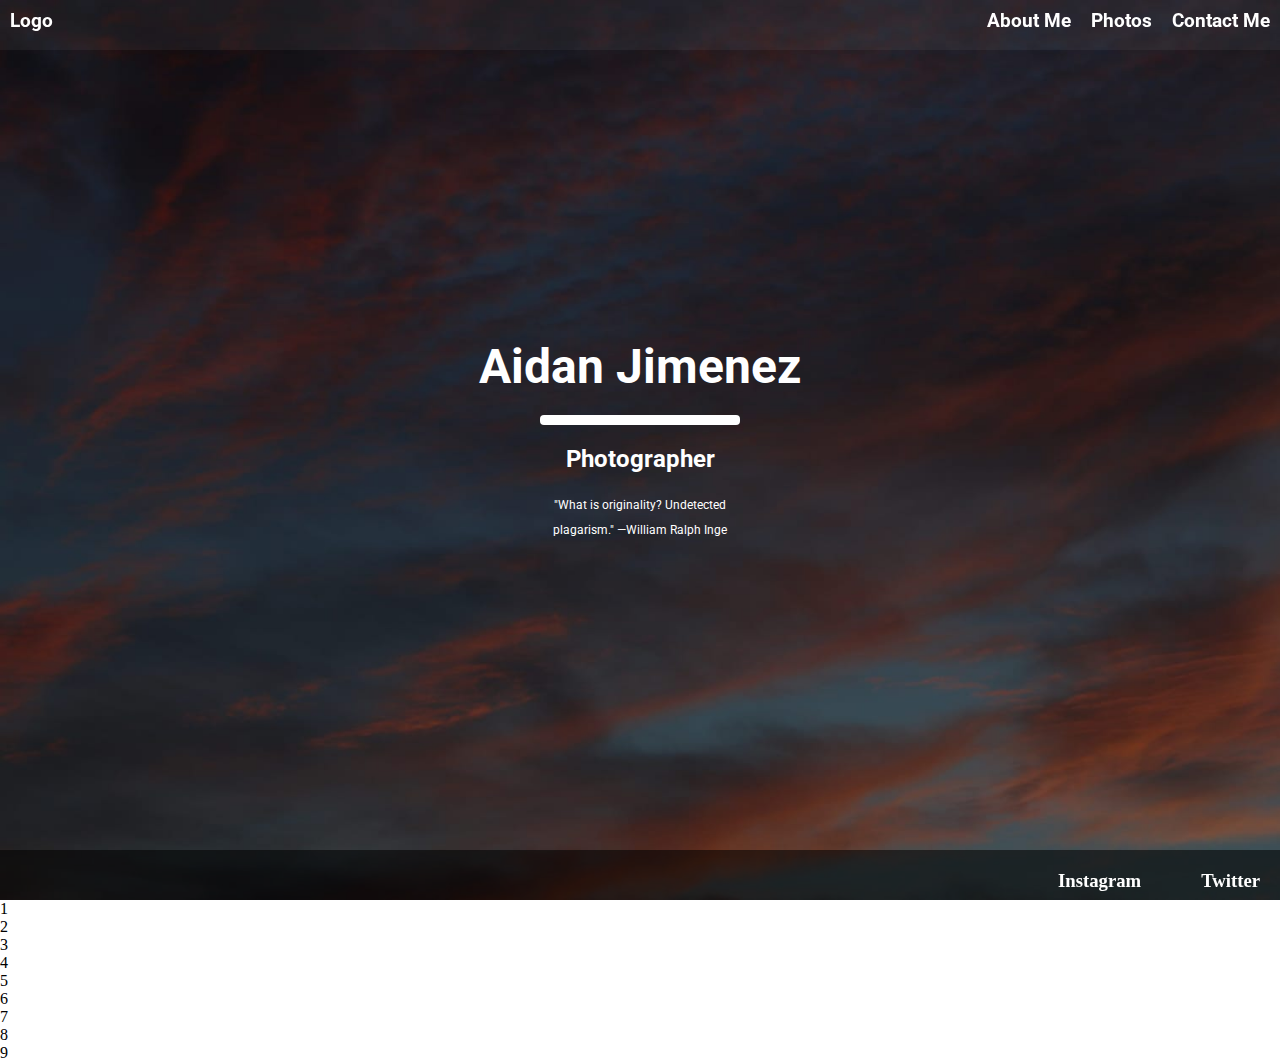
<file: Aidan's Site/index.html>
<!DOCTYPE html>
<html lang="en">
  <head>
    <meta charset="UTF-8" />
    <meta http-equiv="X-UA-Compatible" content="IE=edge" />
    <meta name="viewport" content="width=device-width, initial-scale=1.0" />
    <title>Aidan's Website</title>

    <link rel="stylesheet" href="styles.css" />

    <link rel="preconnect" href="https://fonts.googleapis.com" />
    <link rel="preconnect" href="https://fonts.gstatic.com" crossorigin />
    <link
      href="https://fonts.googleapis.com/css2?family=Roboto:wght@100;300;400;500;700;900&family=Zen+Kaku+Gothic+New:wght@300;400;500;700;900&display=swap"
      rel="stylesheet"
    />
  </head>
  <body>
    <nav class="navbar">
      <div class="nav-item">
        <h3>Logo</h3>
      </div>
      <div class="nav-item">
        <h3>About Me</h3>
        <h3>Photos</h3>
        <h3><a herf="">Contact Me </a></h3>
        <!-- <a> tag is needed on h3 to create an href -->
      </div>
    </nav>
    <section class="intro-section" id="intro-section">
      <div class="intro">
        <h1>Aidan Jimenez</h1>
        <div class="line"></div>
        <h2>Photographer</h2>
      </div>
      <p style="font-family:'Roboto', sans-serif; font-size:12px; color: white; text-align:center; margin: 20px; width: 210px; line-height: 25px;" id="quote" ></p>
      <!-- Use <p> tag to connect JS script -->
    </section>
    <script src="./index.js"></script>
    <footer class="social-bar">
      <h3 class="social" id="social"><a href="https://instagram.com/f.o.t.o.32">Instagram</a></h3>
      <h3 class="social" id="social">Twitter</h3>
    </footer>
    <div class="grid-container">
      <div class="grid-item">1</div>
      <div class="grid-item">2</div>
      <div class="grid-item">3</div>
      <div class="grid-item">4</div>
      <div class="grid-item">5</div>
      <div class="grid-item">6</div>
      <div class="grid-item">7</div>
      <div class="grid-item">8</div>
      <div class="grid-item">9</div>
    </div>
  </body>
</html>
</file>
<file: Aidan's Site/styles.css>
* {
  margin: 0;
  padding: 0;
}

.navbar {
  height: 50px;
  width: 100%;
  position: fixed;
  background-color: rgba(255, 255, 255, 0.05); /* Blurred Nav Bar */

  top: 0;
  left: 0;

  display: flex;
  flex-direction: row;
  justify-content: space-between;
}

.navbar h3 {
  color: white;
  padding: 10px;
  font-family: "Roboto", sans-serif;
}

.nav-item {
  display: flex;
}

.intro-section {
  background-image: url("./images/background.jpeg");
  background-repeat: no-repeat;
  background-size: cover;
  height: 100vh;
  width: 100%;

  display: flex;
  flex-direction: column;
  justify-content: center;
  align-items: center;
}

.intro {
  display: flex;
  flex-direction: column;
  justify-content: center;
  align-items: center;
}

.intro-section h1,
.intro-section h2,
.intro-section h3 {
  color: white;
  font-family: "Roboto", sans-serif;
}

.intro-section h1 {
  font-size: 3em;
}

.line {
  margin: 20px;
  background-color: white;
  width: 200px;
  height: 10px;
  border-radius: 4px;
}

footer {
  position: fixed;
  display: flex;
  width: 100%;
  flex-direction: row;
  justify-content: end;
  bottom: 0;
}

footer h3,
:link,
:active {
  color: white;
  padding: 20px;

  /* filter: blur(8px);
  -webkit-filter: blur(8px); */
  /* Blur Code */
  text-decoration: none;
}

.social-bar {
  height: 50px;
  width: 100%;
  position: fixed;
  background-color: rgba(0, 0, 0, 0.551); /* Blurred Nav Bar */

  display: flex;
  flex-direction: row;
}

.grid-container {
  display: inline-grid;
}
</file>
